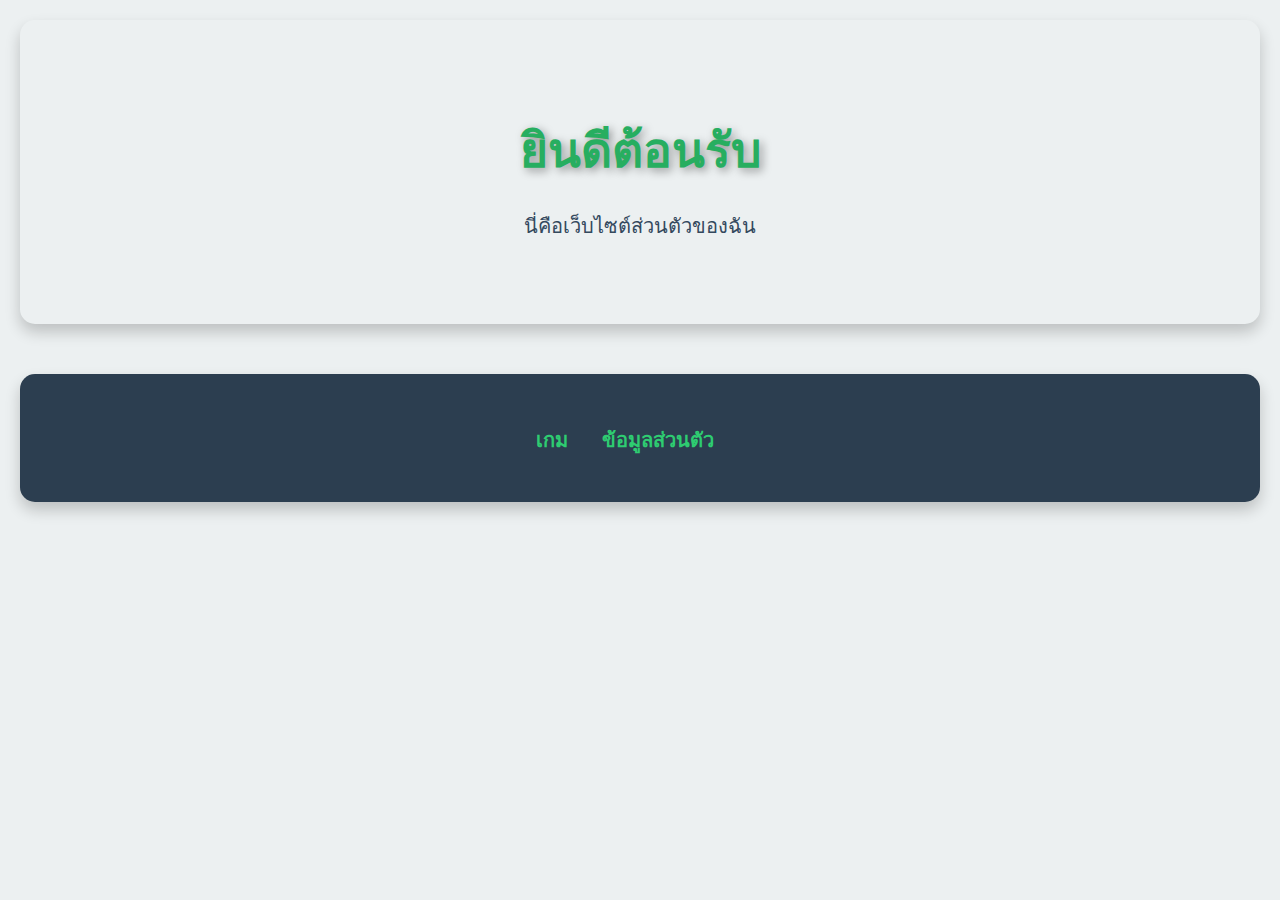
<file: Project/index.html>
<!DOCTYPE html>
<html lang="th">
<head>
    <meta charset="UTF-8">
    <meta name="viewport" content="width=device-width, initial-scale=1.0">
    <title>เว็บไซต์ส่วนตัว</title>
    <link rel="stylesheet" href="CSS/styles1.css">
</head>
<body>
    <header>
        <h1>ยินดีต้อนรับ</h1>
        <p>นี่คือเว็บไซต์ส่วนตัวของฉัน</p>
    </header>
    
    <main>
        <!-- เนื้อหาหลัก -->
    </main>
    
    <footer>
        <nav>
            <ul>
                <li><a href="game.html">เกม</a></li>
                <li><a href="cv.html">ข้อมูลส่วนตัว</a></li>
            </ul>
        </nav>
    </footer>
</body>
</html>
</file>
<file: Project/CSS/styles1.css>
/* ตั้งค่าหน้าจอพื้นฐาน */
body {
    font-family: 'Nunito', sans-serif;
    background-color: #ecf0f1; /* สีพื้นหลังครีมอ่อนเพื่อให้รู้สึกอบอุ่น */
    color: #2c3e50; /* สีตัวอักษรเข้มสำหรับความชัดเจน */
    margin: 0;
    padding: 20px;
    box-sizing: border-box;
}

/* พื้นหลังที่ดูมีเอกลักษณ์ */
header {
    background-image: url('https://www.transparenttextures.com/patterns/wood-skin.png'); /* ลายไม้ให้ความรู้สึกธรรมชาติ */
    background-size: cover;
    padding: 60px 20px;
    color: white;
    text-align: center;
    border-radius: 15px;
    box-shadow: 0 8px 15px rgba(0, 0, 0, 0.2); /* เงาเบาๆ เพื่อให้ดูเด่นขึ้น */
}

/* ฟอนต์หัวข้อใหญ่ */
h1 {
    font-size: 48px;
    font-weight: bold;
    color: #27ae60; /* สีเขียวของธรรมชาติ */
    margin-bottom: 20px;
    font-family: 'Permanent Marker', cursive; /* ฟอนต์มือเขียนที่ดูธรรมชาติ */
    text-shadow: 3px 3px 10px rgba(0, 0, 0, 0.4); /* เงาให้ลึก */
}

/* คำอธิบายข้อความ */
p {
    font-size: 20px;
    color: #34495e;
    margin-bottom: 20px;
    line-height: 1.8;
    font-weight: 400;
}

/* เมนูนำทาง */
nav ul {
    list-style-type: none;
    padding: 0;
    margin-top: 20px;
}

nav ul li {
    display: inline-block;
    margin-right: 30px;
}

nav ul li a {
    font-size: 20px;
    color: #2ecc71; /* สีเขียวสดใส */
    text-decoration: none;
    font-weight: 600;
    transition: all 0.3s ease;
    text-transform: uppercase; /* ตัวพิมพ์ใหญ่เพื่อให้ดูมั่นคง */
}

nav ul li a:hover {
    color: #27ae60; /* เปลี่ยนสีเมื่อ hover */
    transform: translateY(-3px); /* ลูกเล่นเคลื่อนไหว */
}

/* เพิ่มปุ่มกลับหน้าแรก */
button {
    font-size: 20px;
    color: white;
    background-color: #3498db; /* สีน้ำเงินที่ดูสะอาดตา */
    padding: 12px 30px;
    border: none;
    border-radius: 50px;
    cursor: pointer;
    transition: all 0.3s ease-in-out;
}

button:hover {
    background-color: #2980b9;
    transform: scale(1.1); /* ขยายปุ่มเมื่อ hover */
}

/* Footer */
footer {
    margin-top: 50px;
    padding: 30px 20px;
    background-color: #2c3e50;
    color: white;
    border-radius: 15px;
    box-shadow: 0 8px 15px rgba(0, 0, 0, 0.2);
    text-align: center;
}

footer a {
    color: #ecf0f1;
    font-size: 18px;
    text-decoration: none;
}

footer a:hover {
    color: #27ae60;
    text-decoration: underline;
}

/* การปรับขนาดตามหน้าจอ (Responsive Design) */
@media (max-width: 768px) {
    h1 {
        font-size: 36px;
    }

    p {
        font-size: 18px;
    }

    nav ul {
        margin-top: 20px;
        text-align: center;
    }

    nav ul li {
        display: block;
        margin: 10px 0;
    }

    button {
        font-size: 18px;
        padding: 10px 25px;
    }
}

/* การปรับปรุงสำหรับอุปกรณ์ขนาดเล็ก (Mobile-first approach) */
@media (max-width: 480px) {
    h1 {
        font-size: 28px;
    }

    p {
        font-size: 16px;
    }

    footer {
        font-size: 14px;
    }

    button {
        width: 100%;
    }
}
</file>
